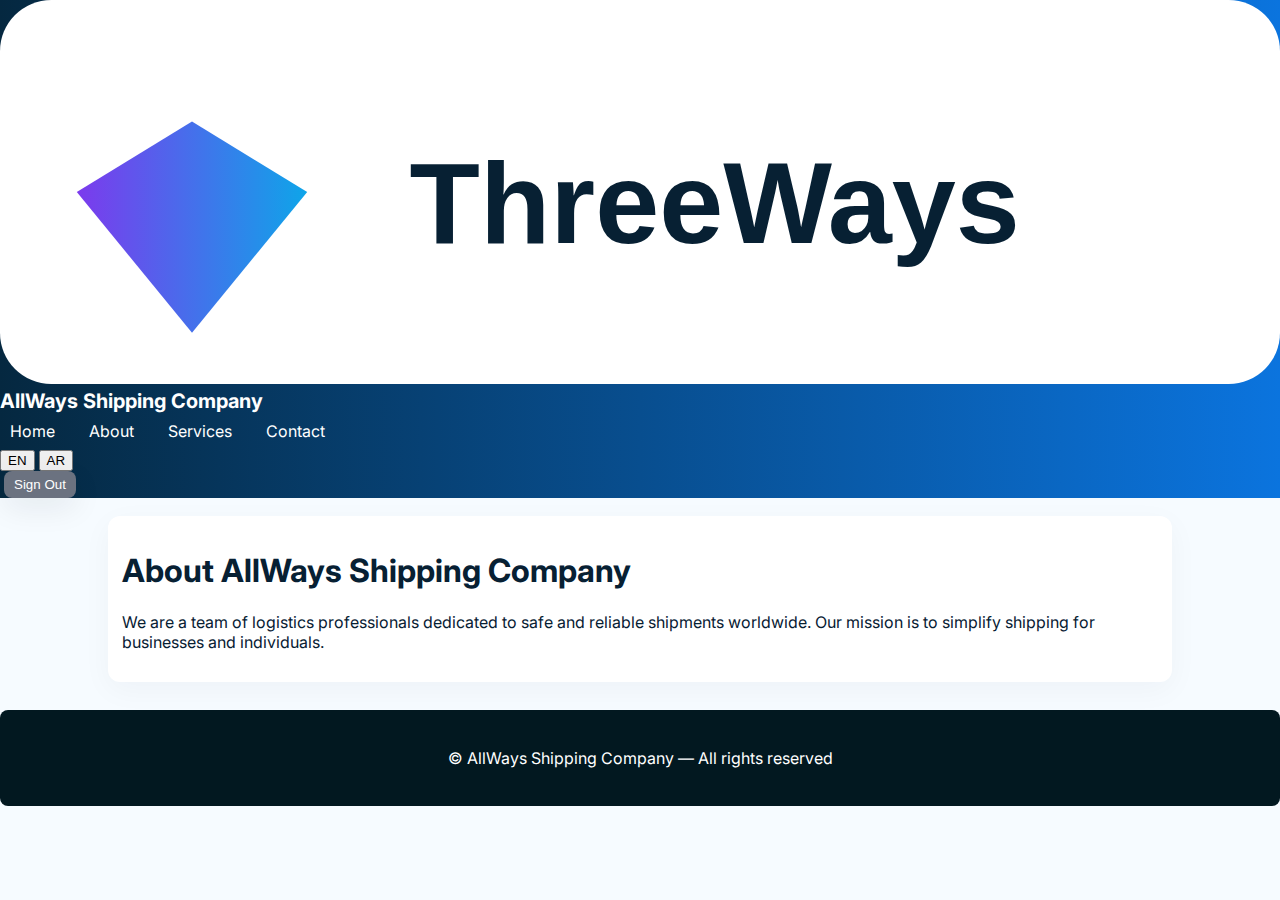
<file: about.html>
<!doctype html>
<html lang="en">
<head><meta charset="utf-8"/><meta name="viewport" content="width=device-width,initial-scale=1"/><title>AllWays Shipping Company — About</title><link rel="stylesheet" href="style.css"></head>
<body>
<header class="header">
  <div class="wrap">
    <div class="logo">
      <img src="logo.svg" alt="AllWays logo">
      <div class="text" data-i18n="company_name">AllWays Shipping Company</div>
    </div>
    <nav class="nav" aria-label="Main navigation">
      <a href="index.html" data-i18n="nav_home">Home</a>
      <a href="about.html" data-i18n="nav_about">About</a>
      <a href="services.html" data-i18n="nav_services">Services</a>
      <a href="contact.html" data-i18n="nav_contact">Contact</a>
    </nav>
    <div class="lang-toggle">
      <button class="lang-btn" id="lang-en">EN</button>
      <button class="lang-btn" id="lang-ar">AR</button>
    </div>
    <div class="header-actions">
      <div id="gsiButton"></div>
      <div id="userBadge" class="user-badge hidden"><img id="userPic"><span id="userName"></span> <button id="signOut" class="btn" style="background:#6b7280;padding:6px 10px;border-radius:8px">Sign Out</button></div>
    </div>
  </div>
</header>
<main class="container">
  <section class="card">
    <h1 data-i18n="about_title">About AllWays Shipping Company</h1>
    <p class="muted" data-i18n="about_p">We are a team of logistics professionals dedicated to safe and reliable shipments worldwide. Our mission is to simplify shipping for businesses and individuals.</p>
  </section>
</main>
<footer class="footer"><div class="container">© AllWays Shipping Company — All rights reserved</div></footer>
<script src="https://accounts.google.com/gsi/client" async defer></script>
<script src="script.js"></script>
</body>
</html>
</file>
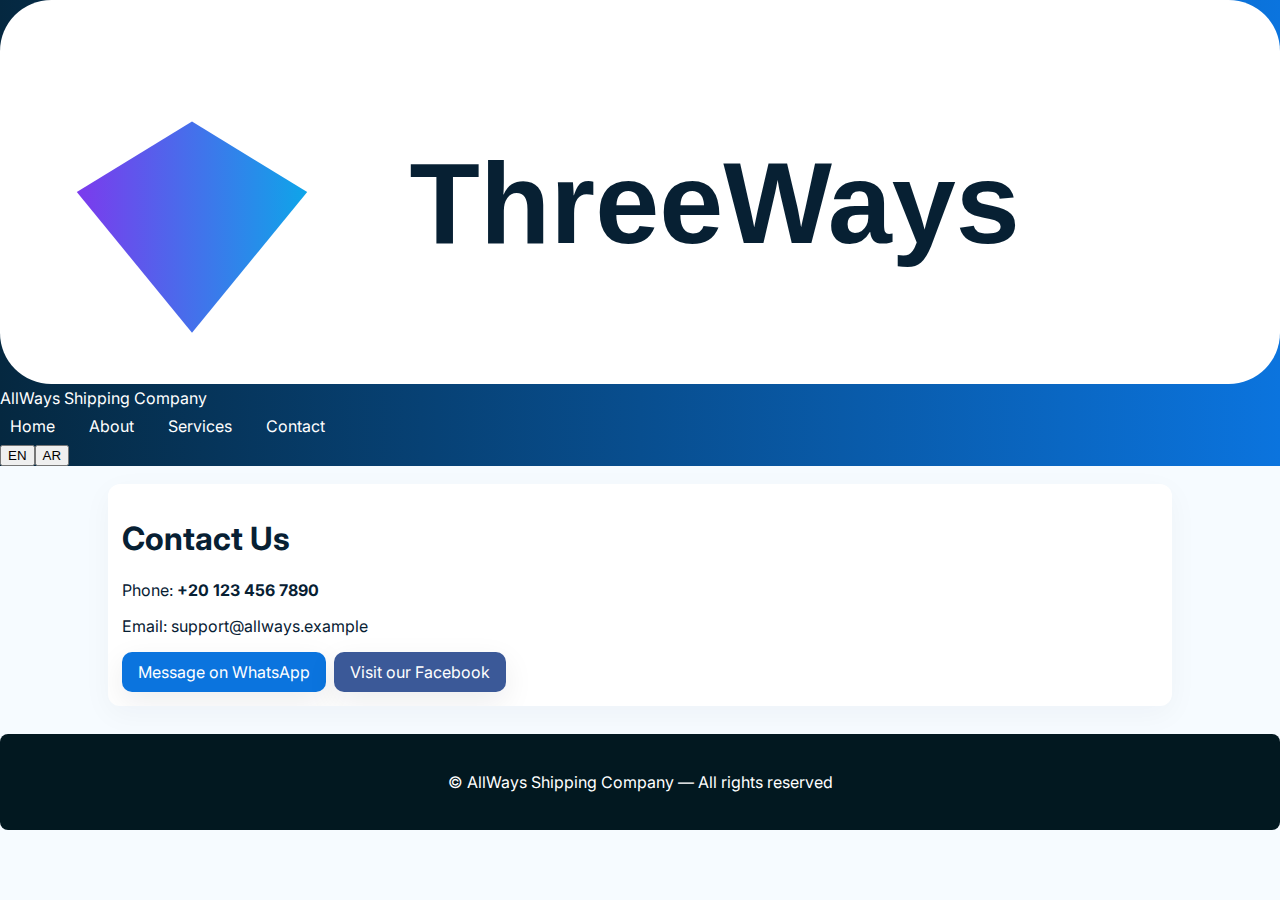
<file: contact.html>
<!doctype html>
<html lang="en">
<head><meta charset="utf-8"/><meta name="viewport" content="width=device-width,initial-scale=1"/><title>AllWays Shipping Company — Contact</title><link rel="stylesheet" href="style.css"></head>
<body>
<header class="header">
  <div class="wrap">
    <div class="logo-wrap"><img src="logo.svg" alt="logo"/><div class="logo-text" data-i18n="company_name">AllWays Shipping Company</div></div>
    <nav class="nav"><a href="index.html" data-i18n="nav_home">Home</a><a href="about.html" data-i18n="nav_about">About</a><a href="services.html" data-i18n="nav_services">Services</a><a href="contact.html" data-i18n="nav_contact">Contact</a></nav>
    <div class="lang-toggle"><button class="lang-btn active" id="lang-en">EN</button><button class="lang-btn" id="lang-ar">AR</button></div>
  </div>
</header>
<main class="container">
  <section class="card section">
    <h1 data-i18n="contact_title">Contact Us</h1>
    <p class="muted">Phone: <strong id="phone">+20 123 456 7890</strong></p>
    <p class="muted">Email: support@allways.example</p>
    <div style="margin-top:12px;display:flex;gap:8px">
      <a id="waBtn" class="btn" href="https://wa.me/201234567890" target="_blank" data-i18n="btn_whatsapp">Message on WhatsApp</a>
      <a id="fbBtn" class="btn" style="background:#3b5998" href="https://facebook.com/" target="_blank" data-i18n="btn_facebook">Visit our Facebook</a>
    </div>
  </section>
</main>
<footer class="footer"><div class="container" data-i18n="footer_text">© AllWays Shipping Company — All rights reserved</div></footer>
<script src="script.js"></script>
</body>
</html>
</file>
<file: style.css>
@import url('https://fonts.googleapis.com/css2?family=Inter:wght@300;400;600;700&display=swap');
:root{
  --blue:#0b74de; --dark:#072033; --muted:#6b7280; --bg:#f6fbff; --card:#ffffff;
  --radius:12px; --shadow: 0 10px 30px rgba(11,20,40,0.08);
}
*{box-sizing:border-box}
html,body{height:100%;margin:0;font-family:Inter,system-ui,Segoe UI,Roboto,Arial;background:var(--bg);color:var(--dark)}
a{text-decoration:none;color:inherit}
.header{background:linear-gradient(90deg,#052840 0%, var(--blue) 100%);color:white;position:sticky;top:0;z-index:50}
.header .container{display:flex;align-items:center;padding:14px 18px;gap:18px;max-width:1200px;margin:0 auto}
.logo{font-weight:700;font-size:20px}
.nav{margin-left:auto;display:flex;gap:14px;align-items:center}
.nav a{color:white;padding:8px 10px;border-radius:8px;transition:background .15s}
.nav a:hover{background:rgba(255,255,255,0.08)}

/* hero */
.container{max-width:1100px;margin:18px auto;padding:0 18px}
.hero{display:flex;gap:20px;align-items:center;padding:28px;border-radius:14px;background-image:linear-gradient(0deg, rgba(11,20,40,0.12), rgba(11,20,40,0.06));overflow:hidden}
.hero-left{flex:1;color:white;max-width:660px}
.hero h1{margin:0;font-size:28px}
.lead{opacity:0.95;margin-top:8px;font-weight:500}
.hero-cta{margin-top:16px;display:flex;gap:12px}
.btn{background:var(--blue);color:white;padding:10px 16px;border-radius:10px;border:0;cursor:pointer;box-shadow:var(--shadow);transition:transform .18s,box-shadow .18s}
.btn:hover{transform:translateY(-4px);box-shadow:0 18px 40px rgba(11,20,40,0.12)}

/* cards */
.grid{display:grid;grid-template-columns:repeat(3,1fr);gap:18px;margin-top:18px}
.card{background:var(--card);padding:14px;border-radius:12px;box-shadow:0 8px 30px rgba(15,25,40,0.04);overflow:hidden;transition:transform .22s,box-shadow .22s}
.card img{width:100%;height:150px;object-fit:cover;border-radius:8px}
.card:hover{transform:translateY(-8px);box-shadow:var(--shadow)}

/* why us */
.why-us{display:grid;grid-template-columns:repeat(3,1fr);gap:14px;margin-top:18px}
.why-card{position:relative;height:200px;border-radius:12px;overflow:hidden;cursor:pointer;transition:transform .22s}
.why-card img{width:100%;height:100%;object-fit:cover;filter:brightness(0.6)}
.why-card .txt{position:absolute;inset:0;padding:16px;color:white;display:flex;flex-direction:column;justify-content:flex-end}

/* comments */
.comments-wrap{margin-top:18px}
.comment-box{background:var(--card);padding:12px;border-radius:10px;border:1px solid #eef6ff}
.comments-scroll{max-height:260px;overflow:auto;padding-right:8px}
.comment{background:var(--bg);padding:10px;border-radius:8px;margin-bottom:8px;border-left:4px solid var(--blue)}

/* contact section in home bottom */
.contact-section{margin-top:28px;background:linear-gradient(180deg,#ffffff,#f4fbff);padding:18px;border-radius:12px;display:flex;flex-wrap:wrap;gap:12px;align-items:center;justify-content:space-between}
.contact-section .left{flex:1;min-width:220px}
.contact-section .right{display:flex;gap:10px;align-items:center}

/* footer */
.footer{background:#021820;color:white;padding:20px;text-align:center;margin-top:28px;border-radius:8px}

/* responsive */
@media(max-width:980px){
  .grid{grid-template-columns:1fr 1fr}
  .why-us{grid-template-columns:1fr 1fr}
  .hero{flex-direction:column;align-items:flex-start}
  .hero-left{max-width:100%}
}
@media(max-width:640px){
  .grid{grid-template-columns:1fr}
  .why-us{grid-template-columns:1fr}
  .nav{display:none}
  .header .container{padding:12px}
  .hero h1{font-size:22px}
  .comments-scroll{max-height:200px}
  .contact-section{flex-direction:column;align-items:flex-start}
}

/* small interactive tweaks */
.icon{display:inline-flex;align-items:center;justify-content:center;width:44px;height:44px;border-radius:8px;background:#f1f8ff;font-weight:600}
</file>
